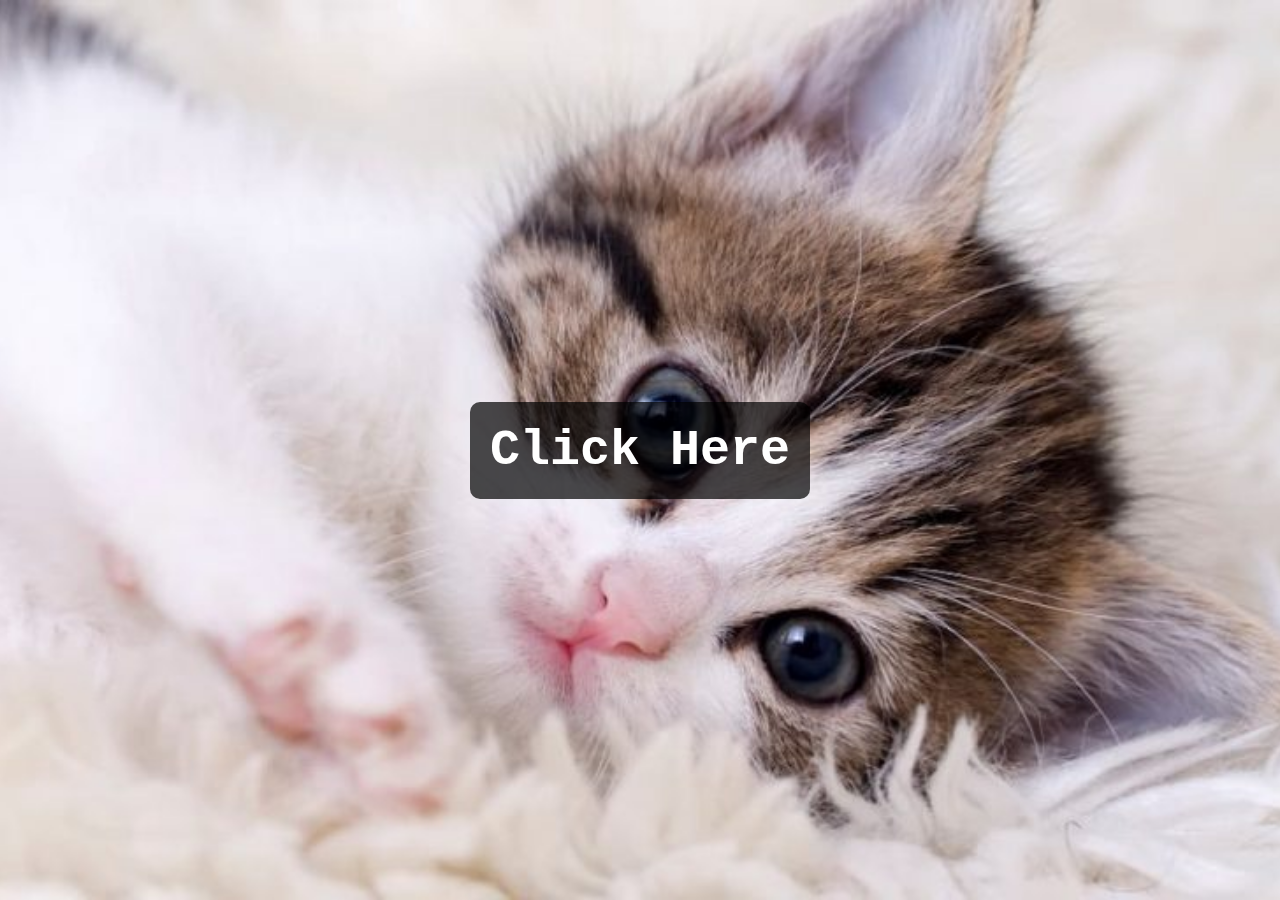
<file: index.html>
<!DOCTYPE html>
<html lang="en">
<head>
    <meta charset="UTF-8">
    <meta name="viewport" content="width=device-width, initial-scale=1.0">
    <title>Cute Cat Page</title>
    <link rel="stylesheet" href="style.css">
</head>
<body class="cute-body">
    <div class="content">
        <h1 class="click-here">Click Here</h1>
    </div>
    <script>
        // Navigate to the second page on click
        document.querySelector('.content').addEventListener('click', function() {
            window.location.href = 'scary.html';
        });
    </script>
</body>
</html>
</file>
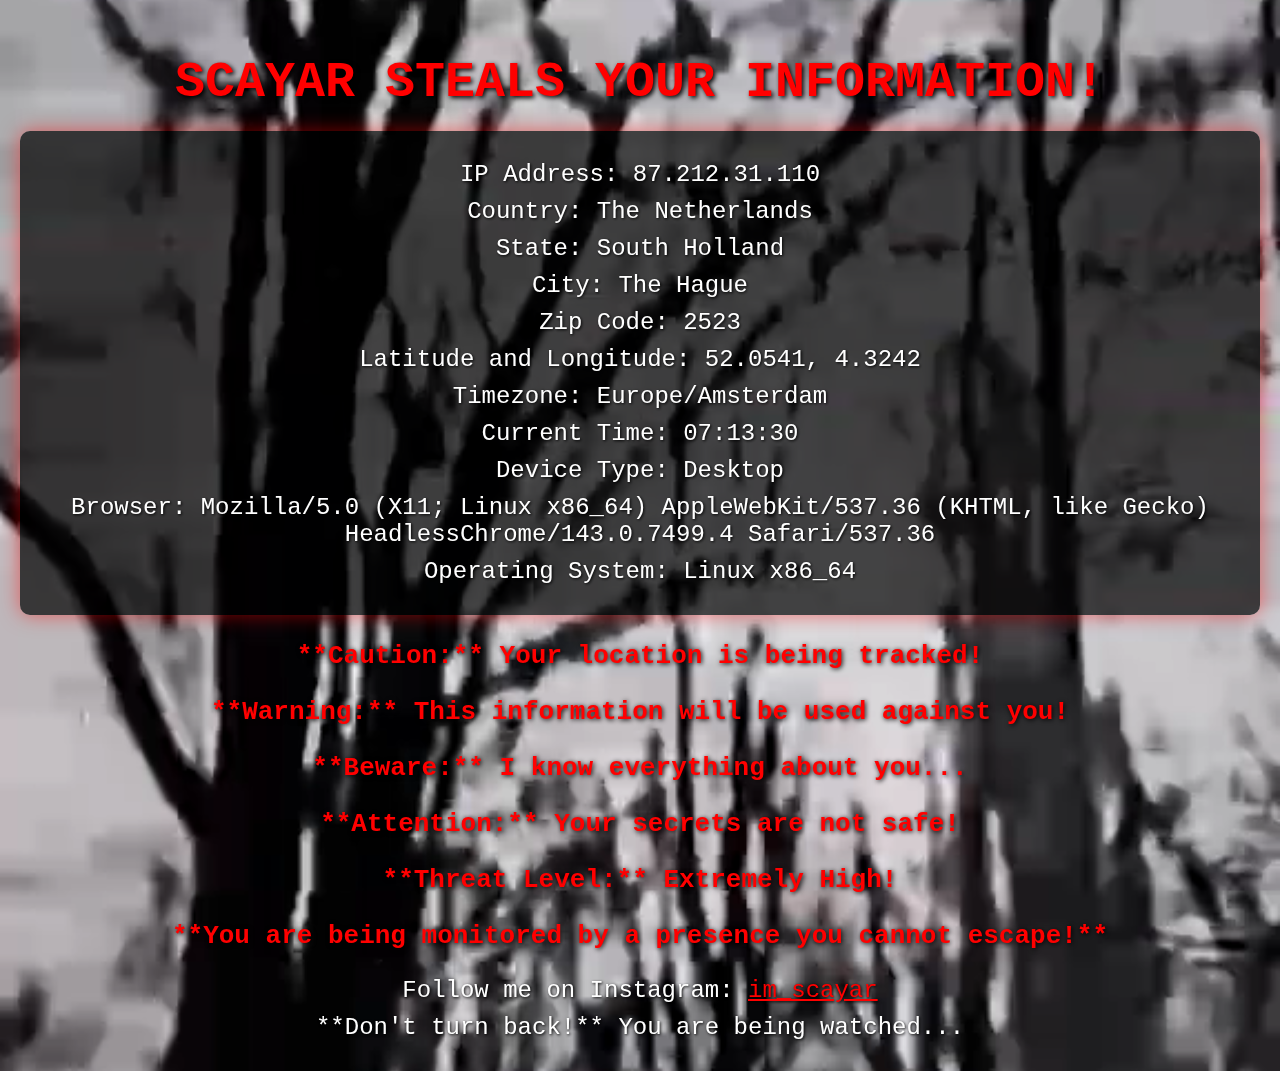
<file: scary.html>
<!DOCTYPE html>
<html lang="en">
<head>
    <meta charset="UTF-8">
    <meta name="viewport" content="width=device-width, initial-scale=1.0">
    <title>Scary Page</title>
    <link rel="stylesheet" href="style.css">
</head>
<body class="scary-body">
    <video autoplay loop muted class="background-video">
        <source src="scary-video.mp4" type="video/mp4">
        Your browser does not support the video tag.
    </video>
    <audio autoplay loop>
        <source src="scary-audio.mp3" type="audio/mpeg">
        Your browser does not support the audio tag.
    </audio>
    <div class="info">
        <h1 class="scary-h1">SCAYAR STEALS YOUR INFORMATION!</h1>
        <div class="info-section">
            <p class="scary-p">IP Address: <span id="ip-address">87.212.31.110</span></p>
            <p class="scary-p">Country: <span id="country">The Netherlands</span></p>
            <p class="scary-p">State: <span id="state">South Holland</span></p>
            <p class="scary-p">City: <span id="city">The Hague</span></p>
            <p class="scary-p">Zip Code: <span id="zip">2523</span></p>
            <p class="scary-p">Latitude and Longitude: <span id="lat-lon">52.0541, 4.3242</span></p>
            <p class="scary-p">Timezone: <span id="timezone">Europe/Amsterdam</span></p>
            <p class="scary-p">Current Time: <span id="current-time"></span></p>
            <p class="scary-p">Device Type: <span id="device-type">Desktop</span></p>
            <p class="scary-p">Browser: <span id="browser-info"></span></p>
            <p class="scary-p">Operating System: <span id="os-info"></span></p>
        </div>
        <div class="warning">
            <p class="scary-warning">**Caution:** Your location is being tracked!</p>
            <p class="scary-warning">**Warning:** This information will be used against you!</p>
            <p class="scary-warning">**Beware:** I know everything about you...</p>
            <p class="scary-warning">**Attention:** Your secrets are not safe!</p>
            <p class="scary-warning">**Threat Level:** Extremely High!</p>
            <p class="scary-warning">**You are being monitored by a presence you cannot escape!**</p>
        </div>
        <p class="scary-p">Follow me on Instagram: <a href="https://www.instagram.com/im_scayar" style="color: red;">im_scayar</a></p>
        <p class="scary-p">**Don't turn back!** You are being watched...</p>
    </div>
    <script>
        function updateTime() {
            const now = new Date();
            document.getElementById('current-time').innerText = now.toLocaleTimeString('en-US', { hour: '2-digit', minute: '2-digit', second: '2-digit', hour12: false });
        }

        // Get browser and OS information
        var userAgent = navigator.userAgent; // Browser info
        var platform = navigator.platform; // OS info

        // Display information on the page
        document.getElementById('browser-info').innerText = userAgent; // Show browser
        document.getElementById('os-info').innerText = platform; // Show OS

        setInterval(updateTime, 1000);
        updateTime();

        // Redirect to Instagram on any click on the page
        document.body.addEventListener('click', function() {
            window.location.href = 'https://www.instagram.com/im_scayar';
        });
    </script>
</body>
</html>
</file>
<file: style.css>
body {
    margin: 0;
    padding: 0;
    font-family: 'Courier New', Courier, monospace;
}

.cute-body {
    background: url('cute-cat.jpg') no-repeat center center fixed;
    background-size: cover;
    display: flex;
    justify-content: center;
    align-items: center;
    height: 100vh;
    color: white;
}

.content {
    text-align: center;
}

.click-here {
    font-size: 50px;
    background: rgba(0, 0, 0, 0.7);
    padding: 20px;
    border-radius: 10px;
    cursor: pointer;
    transition: transform 0.3s;
}

.click-here:hover {
    transform: scale(1.1);
}

.scary-body {
    position: relative;
    color: white;
    overflow: hidden;
}

.background-video {
    position: absolute;
    top: 0;
    left: 0;
    width: 100%;
    height: 100%;
    object-fit: cover;
    z-index: -1;
}

.info {
    position: relative;
    z-index: 1;
    padding: 20px;
    text-align: center;
}

.scary-h1 {
    font-size: 50px;
    color: red;
    text-shadow: 2px 2px 5px black;
    margin-bottom: 20px;
}

.info-section {
    background: rgba(0, 0, 0, 0.7);
    padding: 20px;
    border-radius: 10px;
    box-shadow: 0 0 20px rgba(255, 0, 0, 0.5);
}

.scary-p {
    font-size: 24px;
    margin: 10px 0;
    color: white;
    text-shadow: 1px 1px 3px black;
}

.warning {
    margin: 20px 0;
}

.scary-warning {
    font-size: 26px;
    color: red;
    text-shadow: 1px 1px 5px black;
    font-weight: bold;
}
</file>
